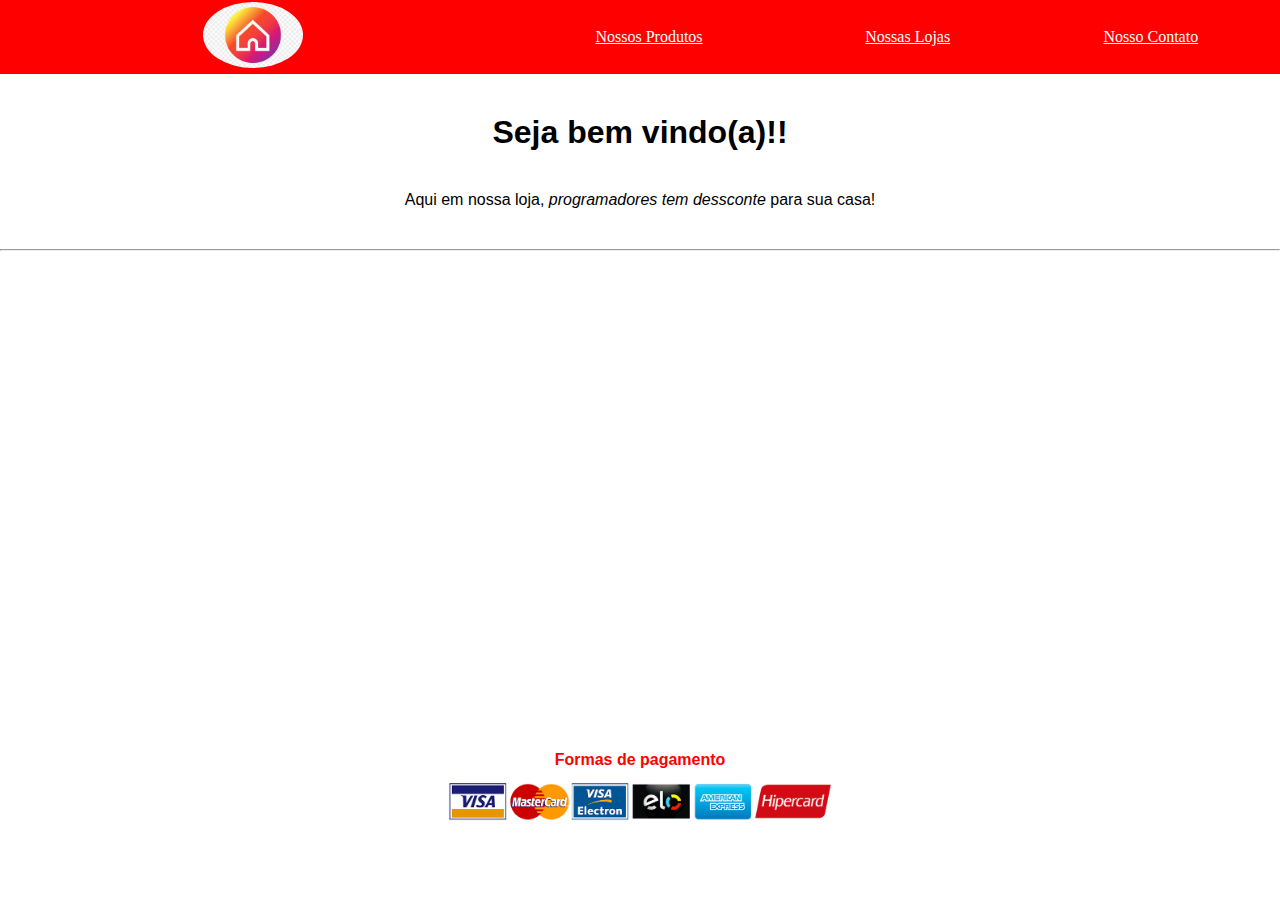
<file: index.html>
<!DOCTYPE html>
<html lang="en">
<head>
    <meta charset="UTF-8">
    <meta name="viewport" content="width=device-width, initial-scale=1.0">
    <title>Full Stack Eletro</title>
    <link rel="stylesheet" href="./css/Index_style.css">
    
</head>
<body>
    <table id="Nav">
        <tr>
            <td class="Plink"><a href="index.html"><img id="logo" src="./imagens/home.jpg"></a></td>
            <td class="Plink"><a class="Plink" href="produtos.html">Nossos Produtos</a></td>
            <td class="Plink"><a class="Plink" href="loja.html">Nossas Lojas</a></td>
            <td class="Plink"><a class="Plink" href="contato.html">Nosso Contato</a></td>
        </tr>
    </table>
    <section>
        <h1 class="forma">Seja bem vindo(a)!!</h1>
        <p class="forma">Aqui em nossa loja, <i>programadores tem dessconte</i> para sua casa!</p>
    </section>
   <hr>
   <footer>
        <h4 class="forma2">Formas de pagamento</h4>
        <img class="forma3" src="./imagens/visa-master.png">
   </footer>
   
</body>
</html>
</file>
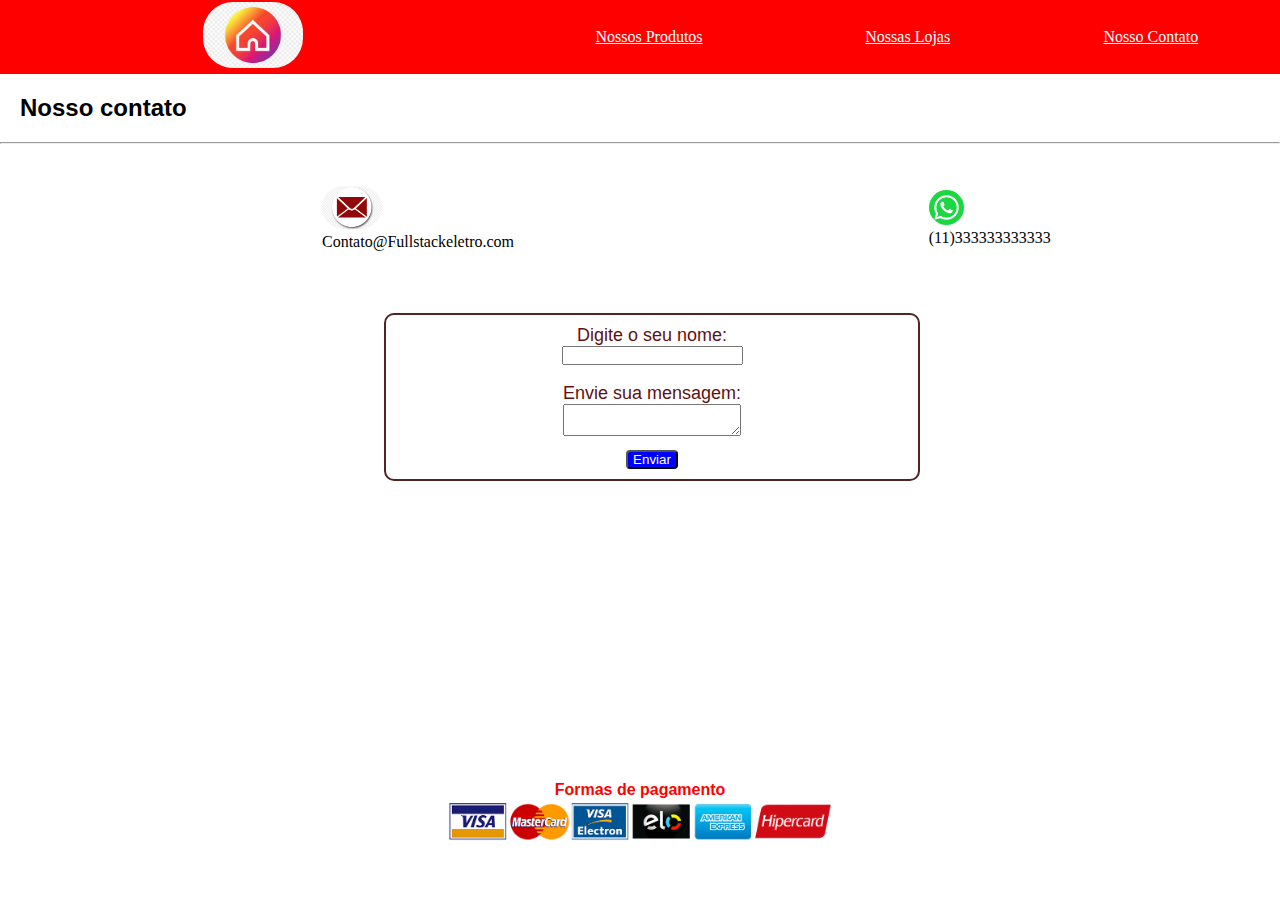
<file: contato.html>
<!DOCTYPE html>
<html lang="en">
<head>
    <meta charset="UTF-8">
    <meta name="viewport" content="width=device-width, initial-scale=1.0">
    <title>Contato - Full Stack Eletro</title>
    <link rel="stylesheet" href="./css/contato.css">
</head>
<body>
    <table id="Nav">
        <tr>
            <td class="Plink"><a href="index.html"><img id="logo" src="./imagens/home.jpg"></a></td>
            <td class="Plink"><a class="Plink" href="produtos.html">Nossos Produtos</a></td>
            <td class="Plink"><a class="Plink" href="loja.html">Nossas Lojas</a></td>
            <td class="Plink"><a class="Plink" href="contato.html">Nosso Contato</a></td>
        </tr>
    </table>
    <h2 id="NossoContato">Nosso contato</h2>
    <hr>
    <div id="tabela2">
        <table>
            <tr>
                <td>
                    <img id="email" src="./imagens/email.jpg" alt="">
                    <p>Contato@Fullstackeletro.com</p>
                </td>
                <td>
                    <img id="email" src="./imagens/zap.png" alt="">
                    <p>(11)333333333333</p>
                </td>
            </tr>
        </table>
    </div>
    <div class="container">
        <form action="">
            <label for="nome" class="texto">Digite o seu nome:</label><br>
            <input type="text" name="" id="nome"><br><br>
            <label for="" class="texto">Envie sua mensagem:</label><br>
            <textarea></textarea><br>
            <button>Enviar</button>
        </form>
    </div>
    <div class="pagamento">
        <h4 id="Formas">Formas de pagamento</h4>
        <img id="Formas" src="./imagens/visa-master.png" alt="">
    </div>
    
</body>
</html>
</file>
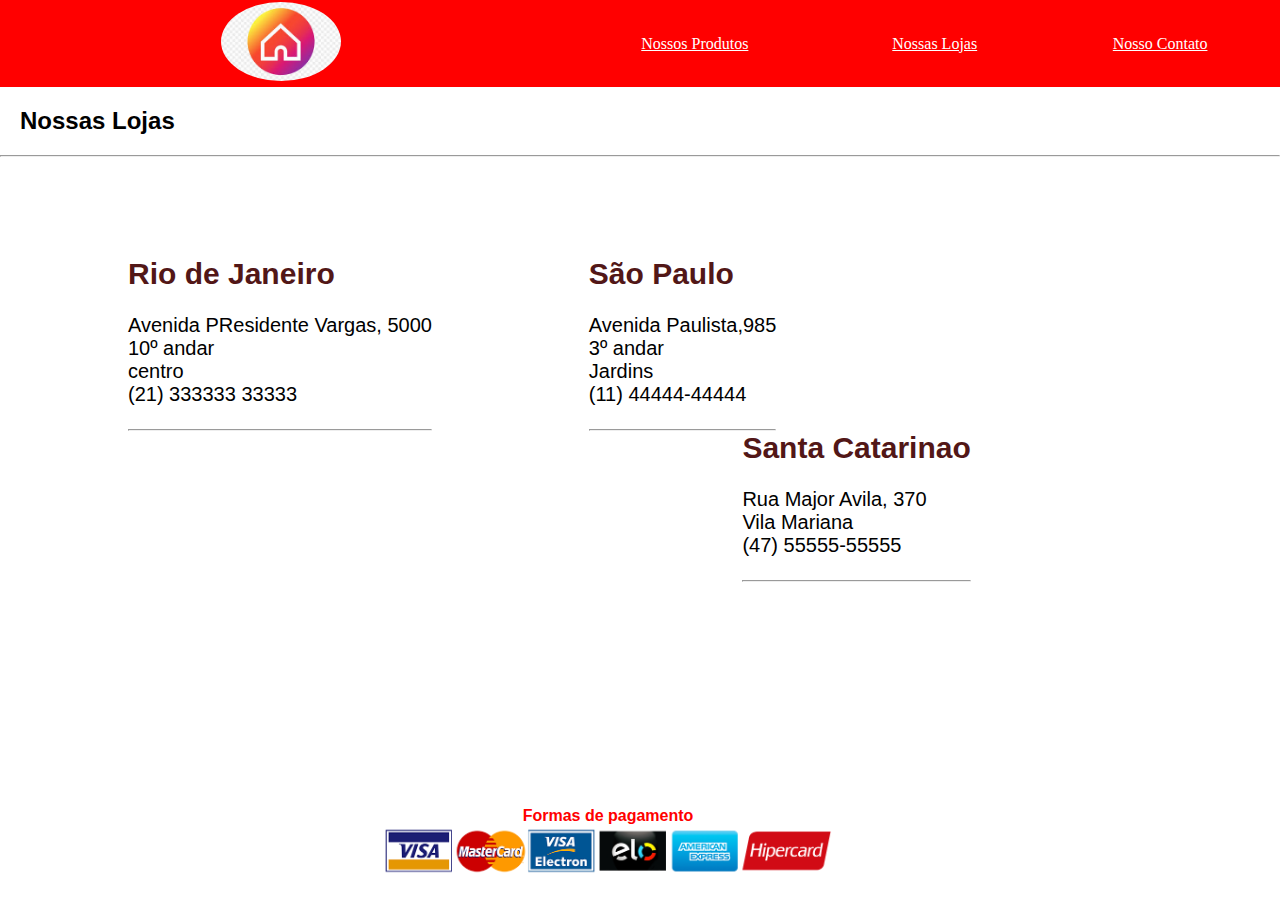
<file: loja.html>
<!DOCTYPE html>
<html lang="en">
<head>
    <meta charset="UTF-8">
    <meta name="viewport" content="width=device-width, initial-scale=1.0">
    <title>Nossas Lojas - Full Stack Eletro</title>
    <link rel="stylesheet" href="./css/Lojas.css">
</head>
<body>
    <table id="Nav">
        <tr>
            <td class="Plink"><a href="index.html"><img id="logo" src="./imagens/home.jpg"></a></td>
            <td class="Plink"><a class="Plink" href="produtos.html">Nossos Produtos</a></td>
            <td class="Plink"><a class="Plink" href="loja.html">Nossas Lojas</a></td>
            <td class="Plink"><a class="Plink" href="contato.html">Nosso Contato</a></td>
        </tr>
    </table>
    <h2>Nossas Lojas</h2>
    <hr>
    <section id="divpai">
        <div id="divfilho">
            <h3 onmouseout="coresNormais(this)" onmousemove="alteracores(this)">Rio de Janeiro</h3>
            <br>
            <p>Avenida PResidente Vargas, 5000</p>
            <p>10º andar</p>
            <p>centro</p>
            <p>(21) 333333 33333</p>
            <br>
            <hr>
        </div>
    </section>
    <section id="divpai2">
        <div id="divfilho2">
            <h3  onmouseout="coresNormais(this)" onmousemove="alteracores(this)">São Paulo</h3>
            <br>
            <p>Avenida Paulista,985</p>
            <p>3º andar</p>
            <p>Jardins</p>
            <p>(11) 44444-44444</p>
            <br>
            <hr>
        </div>
    </section>
    <section id="divpai3">
        <div id="divfilho3">
            <h3  onmouseout="coresNormais(this)" onmousemove="alteracores(this)">Santa Catarinao</h3>
            <br>
            <p>Rua Major Avila, 370</p>
            <p>Vila Mariana</p>
            <p>(47) 55555-55555</p>
            <br>
            <hr>
        </div>
    </section>
    
    <footer>
        <h4 id="pagamentos">Formas de pagamento</h4>
        <img id="pagamentos" src="./imagens/visa-master.png" alt="">
    </footer>
    <script src="./JS/lojas.js"></script>
</body>
</html>
</file>
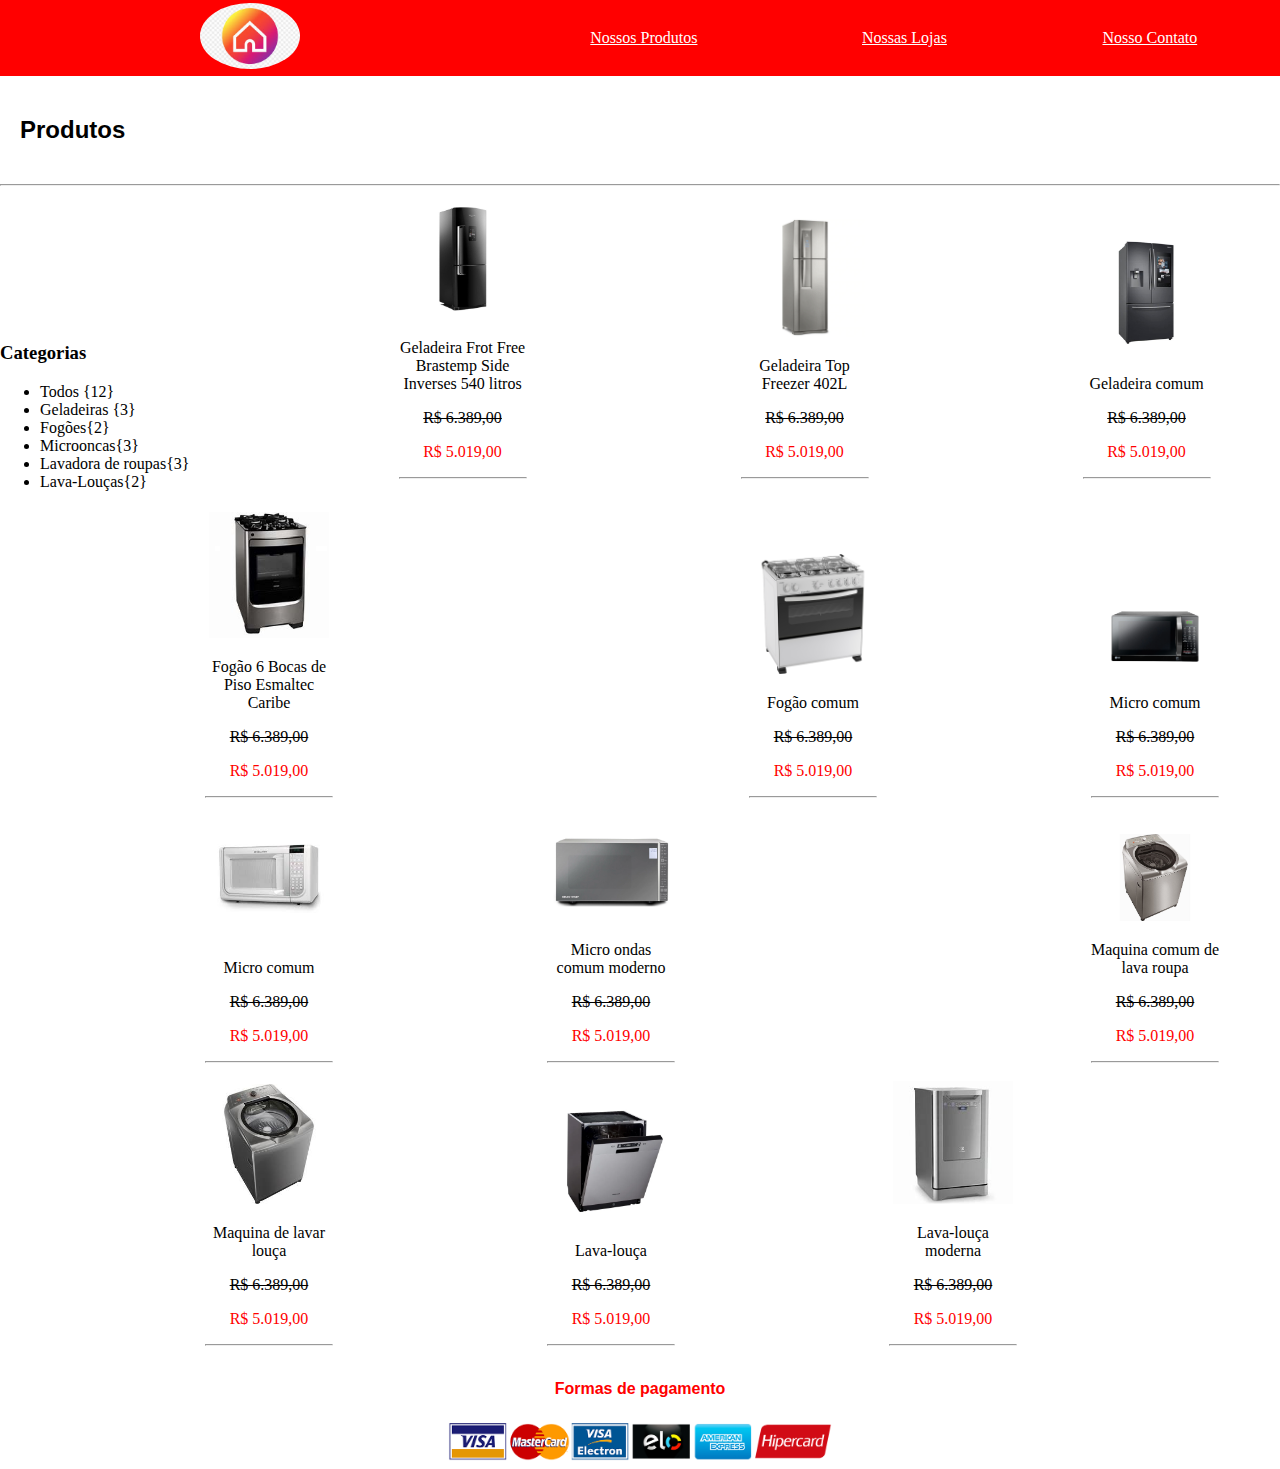
<file: produtos.html>
<!DOCTYPE html>
<html lang="en">
<head>
    <meta charset="UTF-8">
    <meta name="viewport" content="width=device-width, initial-scale=1.0">
    <title>Produtos Full Stack Eletro</title>
    <link rel="stylesheet" href="./css/Produtos.css">
   
</head>
<body>
    <table id="Nav">
        <tr>
            <td class="Plink"><a href="index.html"><img id="logo" src="./imagens/home.jpg"></a></td>
            <td class="Plink"><a class="Plink" href="produtos.html">Nossos Produtos</a></td>
            <td class="Plink"><a class="Plink" href="loja.html">Nossas Lojas</a></td>
            <td class="Plink"><a class="Plink" href="contato.html">Nosso Contato</a></td>
        </tr>
    </table>
    <h2>Produtos</h2>
    <hr>
        <section class="estoque">
         <h3>Categorias</h3>                
            <ul>
                <li onclick="exibir_todos('todos')">Todos {12}</li>
                <li onclick="exibir_categorias('geladeira')">Geladeiras {3}</li>
                <li onclick="exibir_categorias('fogao')">Fogões{2}</li>
                <li onclick="exibir_categorias('microondas')">Microoncas{3}</li>
                <li onclick="exibir_categorias('lavadoroupas')">Lavadora de roupas{3}</li>
                <li onclick="exibir_categorias('lavaloucas')">Lava-Louças{2}</li>
            </ul>
        </section>

        <section class="produto">
            <div class="box_produto " id="geladeira"  style="display: block;">
                <img src="./imagens/geladeira.jpg" style="width: 120px;" onmouseout="normal(this)" onmousemove="destaque(this)" alt="">
                <p class="texto1">Geladeira Frot Free Brastemp Side Inverses 540 litros</p>
                <p class="texto"><s>R$ 6.389,00</s></p>
                <p class="texto2">R$ 5.019,00</p>
                <hr>
            </div>
        </section>

        <section class="produto">
            <div class="box_produto " id="geladeira" style="display: block;">
                <img src="./imagens/geladeira2.webp" style="width: 120px; " onmouseout="normal(this)" onmousemove="destaque(this)" alt="">
                <p class="texto1">Geladeira Top Freezer 402L</p>
                <p class="texto"><s>R$ 6.389,00</s></p>
                <p class="texto2">R$ 5.019,00</p>
                <hr>
            </div>
        </section>

        <section class="produto">
            <div class="box_produto " id="geladeira" style="display: block;">
                <img src="./imagens/geladeira3.png"  style="width: 120px;" onmouseout="normal(this)" onmousemove="destaque(this)" alt="">
                <p class="texto1">Geladeira comum</p>
                <p class="texto"><s>R$ 6.389,00</s></p>
                <p class="texto2">R$ 5.019,00</p>
                <hr>
            </div>
        </section>

        <section class="produto">
            <div class="box_produto" id="fogao" style="display: block;">
                <img src="./imagens/fogao.jpg" style="width: 120px;" onmouseout="normal(this)"  onmousemove="destaque(this)" alt="">
                <p class="texto1">Fogão 6 Bocas de Piso Esmaltec Caribe</p>
                <p class="texto"><s>R$ 6.389,00</s></p>
                <p class="texto2">R$ 5.019,00</p>
                <hr>
            </div>
        </section>

        <!-- 
            inicio da seguda linha
        -->
        <div class="espacamento"></div>
        <section class="produto">
            <div class="box_produto" id="fogao" style="display: block;">
                <img src="./imagens/fogão2.webp"  style="width: 120px;" onmouseout="normal(this)" onmousemove="destaque(this)" alt="">
                <p class="texto1">Fogão comum</p>
                <p class="texto"><s>R$ 6.389,00</s></p>
                <p class="texto2">R$ 5.019,00</p>
                <hr>
            </div>
        </section>

        <section class="produto">
            <div class="box_produto" id="microondas" style="display: block;">
                <img src="./imagens/micro1.webp"  style="width: 120px;" onmouseout="normal(this)" onmousemove="destaque(this)" alt="">
                <p class="texto1">Micro comum</p>
                <p class="texto"><s>R$ 6.389,00</s></p>
                <p class="texto2">R$ 5.019,00</p>
                <hr>
            </div>
        </section>

        <section class="produto">
            <div class="box_produto" id="microondas" style="display: block;">
                <img src="./imagens/micro2.jfif" style="width: 120px;" onmouseout="normal(this)" onmousemove="destaque(this)" alt="">
                <p class="texto1">Micro comum</p>
                <p class="texto"><s>R$ 6.389,00</s></p>
                <p class="texto2">R$ 5.019,00</p>
                <hr>
            </div>
        </section>

        <section class="produto">
            <div class="box_produto" id="microondas" style="display: block;">
                <img src="./imagens/micro3.webp"  style="width: 120px;" onmouseout="normal(this)" onmousemove="destaque(this)"  alt="">
                <p class="texto1">Micro ondas comum moderno</p>
                <p class="texto"><s>R$ 6.389,00</s></p>
                <p class="texto2">R$ 5.019,00</p>
                <hr>
            </div>
        </section>

        <!-- 
            Inicio da terceira linha
        -->

        <div class="espacamento"></div>
        
        <section class="produto">
            <div class="box_produto" id="lavadoroupas" style="display: block;">
                <img width="120px" src="./imagens/lavadora2.jpg"  style="width: 120px;" onmouseout="normal(this)"  onmousemove="destaque(this)"alt="">
                <p class="texto1">Maquina comum de lava roupa</p>
                <p class="texto"><s>R$ 6.389,00</s></p>
                <p class="texto2">R$ 5.019,00</p>
                <hr>
            </div>
        </section>

        <section class="produto">
            <div class="box_produto" id="lavadoroupas" style="display: block;">
                <img width="120px" src="./imagens/lavadora3.png"  style="width: 120px;" onmouseout="normal(this)"  onmousemove="destaque(this)"alt="">
                <p class="texto1">Maquina de lavar louça</p>
                <p class="texto"><s>R$ 6.389,00</s></p>
                <p class="texto2">R$ 5.019,00</p>
                <hr>
            </div>
        </section>

        <section class="produto">
            <div class="box_produto"   id="lavaloucas" style="display: block;">
                <img width="120px" src="./imagens/lava2.webp"  style="width: 120px;" onmouseout="normal(this)" onmousemove="destaque(this)" alt="">
                <p class="texto1">Lava-louça</p>
                <p class="texto"><s>R$ 6.389,00</s></p>
                <p class="texto2">R$ 5.019,00</p>
                <hr>
            </div>
        </section>

        <section class="produto">
            <div class="box_produto" id="lavaloucas" style="display: block;">
                <img width="120px" src="./imagens/lavar_louca.jpg" style="width: 120px;" onmouseout="normal(this)"  onmousemove="destaque(this)" alt="">
                <p class="texto1">Lava-louça moderna</p>
                <p class="texto"><s>R$ 6.389,00</s></p>
                <p class="texto2">R$ 5.019,00</p>
                <hr>
            </div>
        </section>
        
        <footer>
            <h4>Formas de pagamento</h4>
            <img id="imagem2" src="./imagens/visa-master.png">
        </footer>
        <script src="./JS/index.js"></script>
</body>
</html>
<!--
    fazer a mudança de texto #Texto e retirar os br 
-->
</file>
<file: css/Index_style.css>
*{
    margin: 0;
    padding: 0;
}
footer{
    margin-top: 500px;
    text-align: center;
}
section{
    padding: 20px;
}
#Nav{
    width: 100%;
    background: red;
}
.Plink{
    text-align: center;
    width: 25px;
    color: white;
}

#imagem2{
    margin-top: 20px;
    width: 20%;
}
.forma{
    padding: 20px;
    font-family: Arial, Helvetica, sans-serif;
    text-align: center;
}
.forma2{
    margin-top: 20px;
    font-family: Arial, Helvetica, sans-serif;
    color: red;
}
.forma3{
    text-align: center;
    width: 30%;
    margin-top: 10px;
    font-family: Arial, Helvetica, sans-serif;
    color: red;
}
#logo{
    width: 100px;
    border-radius: 50%;
}
</file>
<file: css/contato.css>
*{
    margin: auto;
    padding: 0;
}
#Nav{
    width: 100%;
    background: red;
}
.Plink{
    text-align: center;
    width: 25px;
    color: white;
}
#NossoContato{
   padding: 20px;
    font-family: Arial, Helvetica, sans-serif;
}
#logo{
    width: 100px;
    border-radius: 30px 30px 30px 30px;
}

.pagamento{
    margin-top: 300px;
    font-family: Arial, Helvetica, sans-serif;
    color: red;
    text-align: center;
}
.pagamento img{
    width: 30%;
}
#email{
    margin-top: 40px;
    width: 10%;
    border-radius: 25px;
}
#tabela2{
    margin-left: 25%;
}

.texto{
    font-size: 18px;
    color: rgb(95, 17, 17);
    font-family: Arial, Helvetica, sans-serif;
    
}
.container{
    margin-top: 60px;
    margin-left: 30%;
    border: solid rgb(82, 37, 37);
    border-width: 2px;
    border-radius: 10px;
    width: 40%;
    text-align: center;
    padding: 10px;

    
}
button{
    margin-top: 10px;
    width: 10%;
    color: white;
    background: blue;
    border-radius: 4px;
    text-align: center;
}
</file>
<file: css/Lojas.css>
*{
    margin: 0;
    padding: 0;
}
#Nav{
    width: 100%;
    background: red;
}
h2{
    padding: 20px;
    font-family: Arial, Helvetica, sans-serif;
}
h3{
    color: rgb(82, 23, 23);
    font-size: 30px;
}
img{
    width: 120px;
}
footer{
    margin-top: 650px;
}
#imagem2{
    width: 120px;
}
#contato{
    margin-left: 15%;
}
.Plink{
    text-align: center;
    width: 25px;
    color: white;
}
#logo{
       
    border-radius: 50%;
}
#imgZap{
    width: 50px;
    border-radius: 50%;
    float: left;
    margin-left: 60%;
   

}
#imgEmail{
    width: 70px;
    border-radius: 50%;
    float: left;
}
#pagamentos{
    margin-left: 30%;
    text-align: center;
    width: 35%;
    color:red;
    font-family: Arial, Helvetica, sans-serif;
}
#divpai{
    margin-top: 100px;
    font-size: 20px;
}
#divfilho{
    font-family: Arial, Helvetica, sans-serif;
    float: left;
    margin-left: 10%;
}#divpai2{
    margin-left: 40%;
    font-size: 20px;
}
#divfilho2{
    font-family: Arial, Helvetica, sans-serif;
    float: left;
    margin-left: 10%;
}
#divpai3{
    margin-left: 30%;
    font-size: 20px;
}
#divfilho3{
    font-family: Arial, Helvetica, sans-serif;
    float: left;
    margin-left: 40%;
}
</file>
<file: css/Produtos.css>
* body{
    margin: 0;
    padding: 0;
}

#Nav{
    width: 100%;
    background: red;
}
#imagem2{
    width: 30%;
}
h2{
    padding: 20px;
    font-family: Arial, Helvetica, sans-serif;
}
img{
    width: 120px;
}
footer{
    font-family: Arial, Helvetica, sans-serif;
   color: red;
   text-align: center;
}

.Plink{
    text-align: center;
    width: 25px;
    color: white;
}
#categorias{
   margin-right: 40px;
    float: left;
}

#pagamentos{
    text-align: center;
    width: 35%;
    color:red;
    font-family: Arial, Helvetica, sans-serif;
}
#logo{
    width: 100px;
    border-radius: 50%
}
.estoque{
    display: inline-block;
}
.produto{
    width: 10%;
    display: inline-block;
    margin-left: 200px;
    text-align: center;
    padding: 5px;   
}
.produto2{
    display: fixed;
    display: inline-block;
    margin-left: 197px;
    position: fixed;
    bottom: 0;
    right: 0;
}
.espacamento{
    display: fixed;
    display: inline-block;
    margin-left: 198px;
    position: relative;
   
    
}
.produto1{
    display: inline-block;
    margin-left: 200px;
    text-align: center;
}
.texto2{
    color: red;
}
</file>
